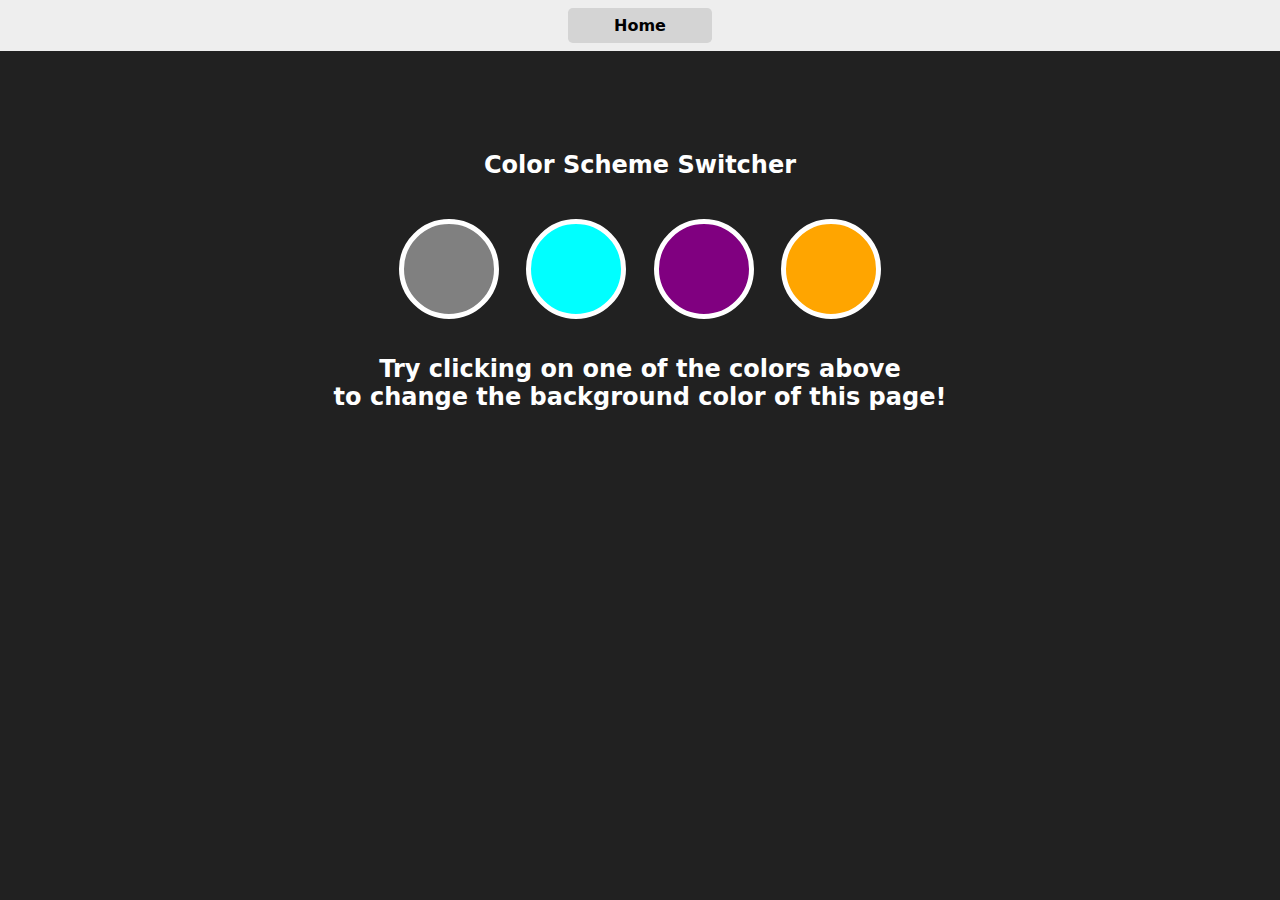
<file: 01_color_changer/index.html>
<!DOCTYPE html>
<html lang="en">
  <head>
    <meta charset="UTF-8" />
    <meta name="viewport" content="width=device-width, initial-scale=1.0" />
    <meta http-equiv="X-UA-Compatible" content="ie=edge" />
    
    <link rel="stylesheet" href="../styles.css" />
    <link rel="stylesheet" href="style.css" />
    <title>JavaScript Background Color Switcher</title>
  </head>
  <body>
    <nav>
      <a href="../index.html" aria-current="page">Home</a>
      
    </nav>
    <div class="canvas">
      
      <h1>Color Scheme Switcher</h1>
      <span class="button" id="grey"></span>
      <span class="button" id="aqua"></span>
      <span class="button" id="purple"></span>
      <span class="button" id="orange"></span>
      <h2>
        Try clicking on one of the colors above
        <span>to change the background color of this page!</span>
      </h2>
    </div>
    <script src="script.js"></script>
  </body>
</html>
</file>
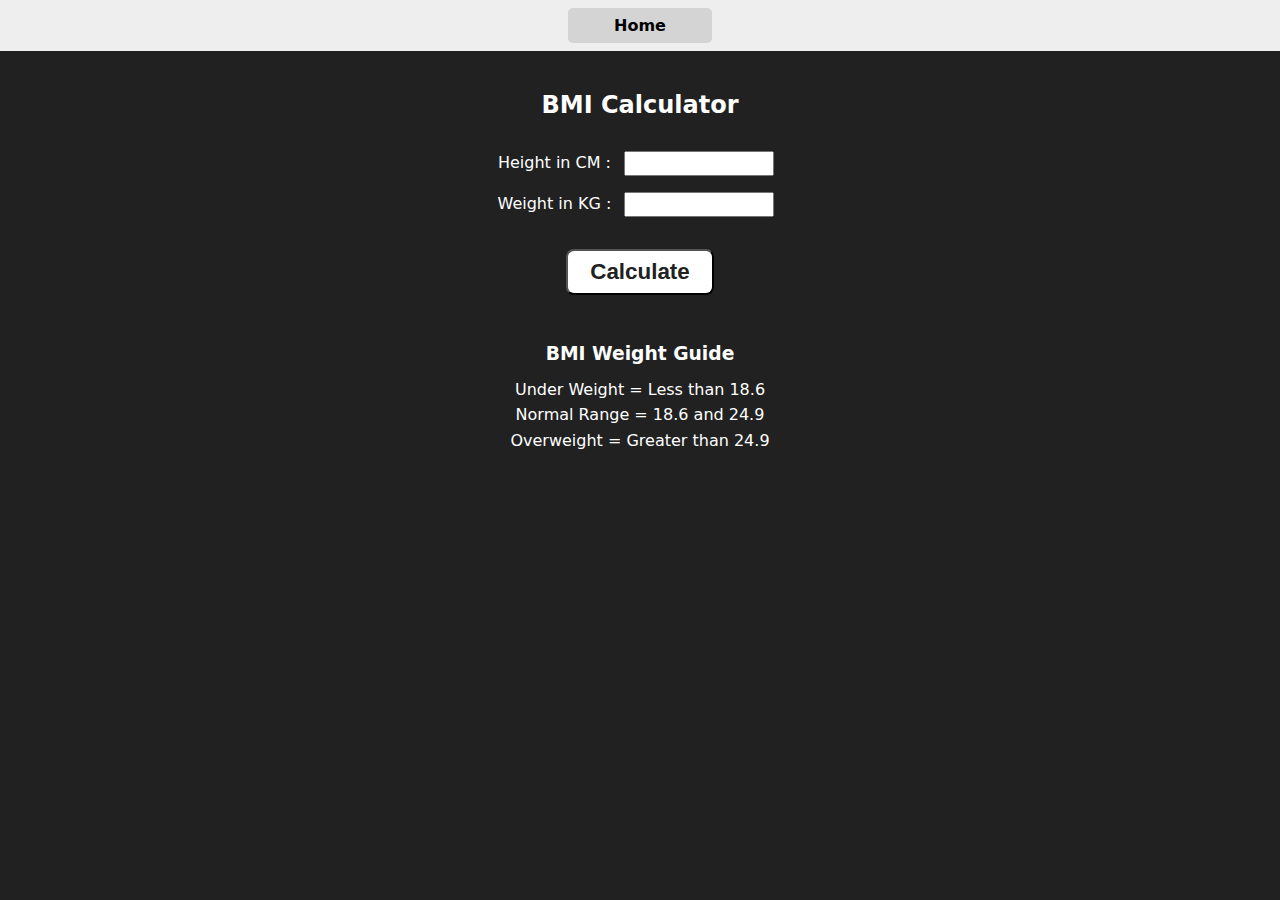
<file: 02_bmi_calculator/index.html>
<!DOCTYPE html>
<html lang="en">
  <head>
    <meta charset="UTF-8" />
    <meta name="viewport" content="width=device-width, initial-scale=1.0" />
    <meta http-equiv="X-UA-Compatible" content="ie=edge" />
    <link rel="stylesheet" href="../styles.css" />
    <link rel="stylesheet" href="style.css" />

    <title>BMI Calculator</title>
  </head>
  <body>
    <nav>
      <a href="../index.html" aria-current="page">Home</a>
    </nav>
    <main>
      <h1>BMI Calculator</h1>
      <form>
        <p>
          <label for="height">Height in CM : </label
          ><input type="text" id="height" />
        </p>

        <p>
          <label for="weight">Weight in KG : </label
          ><input type="text" id="weight" />
        </p>
        <button type="submit">Calculate</button>
        <div id="results"></div>
      </form>

      <div id="weight-guide">
        <h3>BMI Weight Guide</h3>
        <p>Under Weight = Less than 18.6</p>
        <p>Normal Range = 18.6 and 24.9</p>
        <p>Overweight = Greater than 24.9</p>
      </div>
    </main>
  </body>
  <script src="script.js"></script>
</html>
</file>
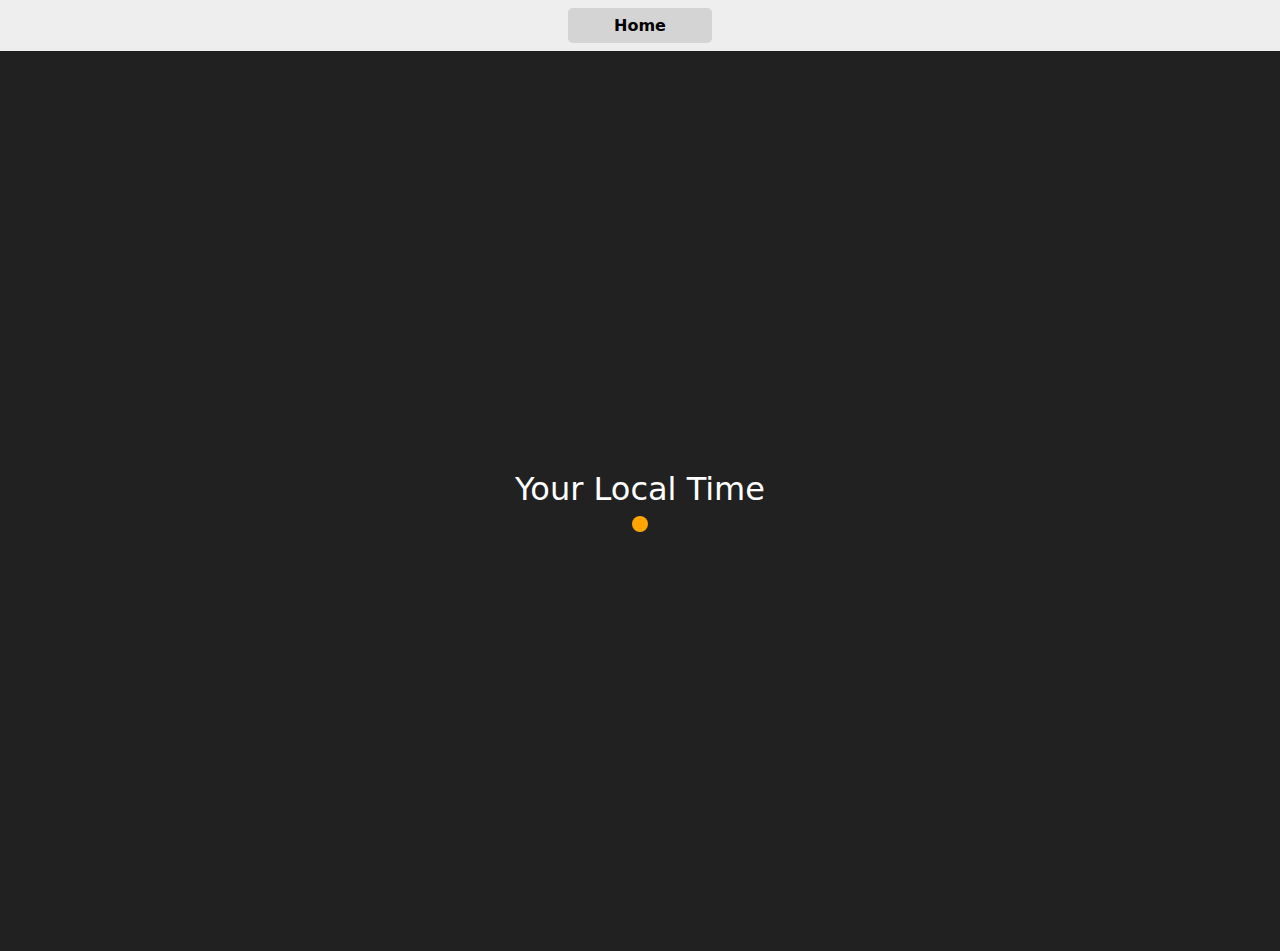
<file: 03_digital_clock/index.html>
<!DOCTYPE html>
<html lang="en">
  <head>
    <meta charset="UTF-8" />
    <meta name="viewport" content="width=device-width, initial-scale=1.0" />
    <meta http-equiv="X-UA-Compatible" content="ie=edge" />
    <link rel="stylesheet" type="text/css" href="../styles.css" />
    <link rel="stylesheet" type="text/css" href="style.css" />
    <title>Your Local Time</title>
    <style></style>
  </head>
  <body>
    <nav>
      <a href="../index.html" aria-current="page">Home</a>
    </nav>
    <div class="center">
      <div id="banner"><span>Your Local Time</span></div>
      <div id="clock"></div>
    </div>
    <script src="script.js"></script>
  </body>
</html>
</file>
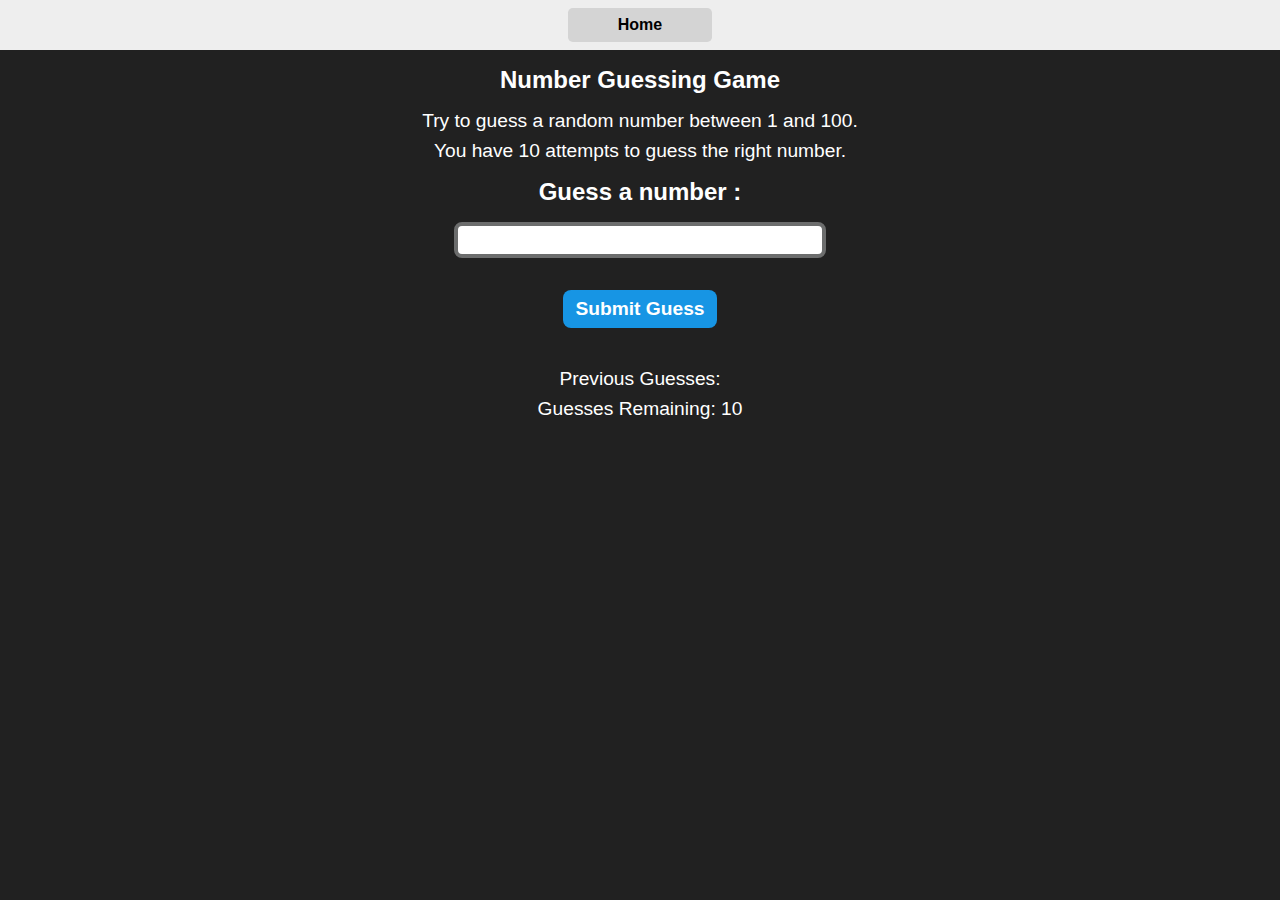
<file: 04_guess_the_number/index.html>
<!DOCTYPE html>
<html lang="en">

<head>
  <meta charset="UTF-8">
  <meta name="viewport" content="width=device-width, initial-scale=1.0">
  <meta http-equiv="X-UA-Compatible" content="ie=edge">
  <title>Number Guessing Game</title>
  <link rel="stylesheet" href="style.css">
  <link rel="stylesheet" href="../styles.css">
</head>

<body>
  <nav>
    <a href="../index.html" aria-current="page">Home</a>
  </nav>

  <main class="container">
    <h1>Number Guessing Game</h1>
    <p>Try to guess a random number between 1 and 100.</p>
    <p>You have 10 attempts to guess the right number.</p>

    <form class="container form">
      <label for="guessField" id="guess">Guess a number : </label>
      <input type="text" id="guessField" class="guessField">
      <input type="submit" id="submit" value="Submit Guess" class="guessSubmit">
    </form>

    <div class="resultParas container">
      <p>Previous Guesses: <span class="guesses"></span></p>
      <p>Guesses Remaining: <span class="lastResult">10</span></p>
      <p class="lowOrHi"></p>
    </div>
  </main>
  <script src="script.js"></script>
</body>

</html>
</file>
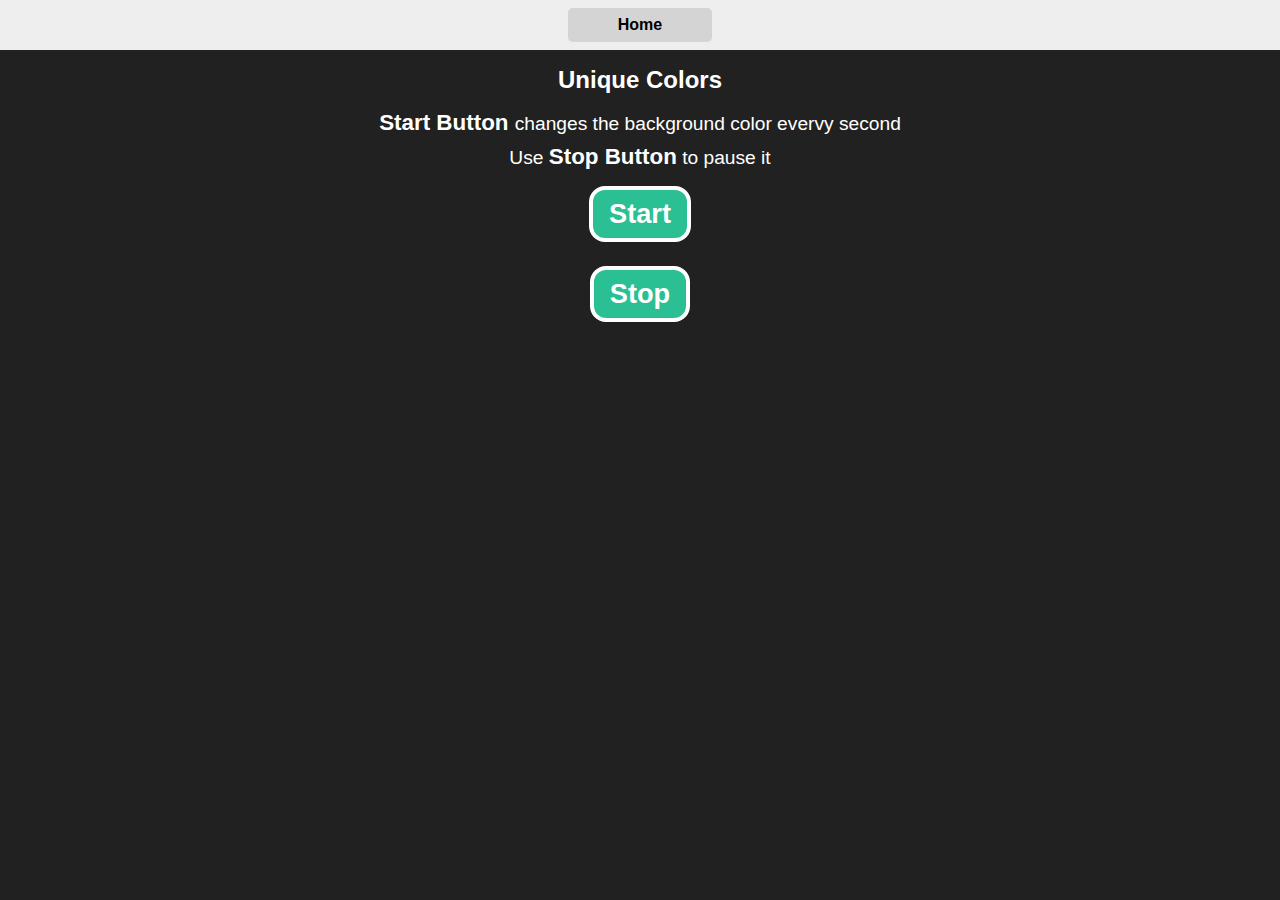
<file: 05_unique_colors/index.html>
<!DOCTYPE html>
<html lang="en">

<head>
    <meta charset="UTF-8">
    <meta name="viewport" content="width=device-width, initial-scale=1.0">
    <meta http-equiv="X-UA-Compatible" content="ie=edge">
    <title>Unique Colors</title>
    <link rel="stylesheet" href="style.css">
    <link rel="stylesheet" href="../styles.css">
</head>

<body>
    <nav>
        <a href="../index.html" aria-current="page">Home</a>
    </nav>

    <main class="container">
        <h1>Unique Colors</h1>
        <p><span>Start Button </span>changes the background color evervy second</p>
        <p>Use <span>Stop Button</span> to pause it</p>

        <button id="start" class="button">Start</button>
        <button id="stop" class="button">Stop</button>
    </main>
    <script src="script.js"></script>
</body>

</html>
</file>
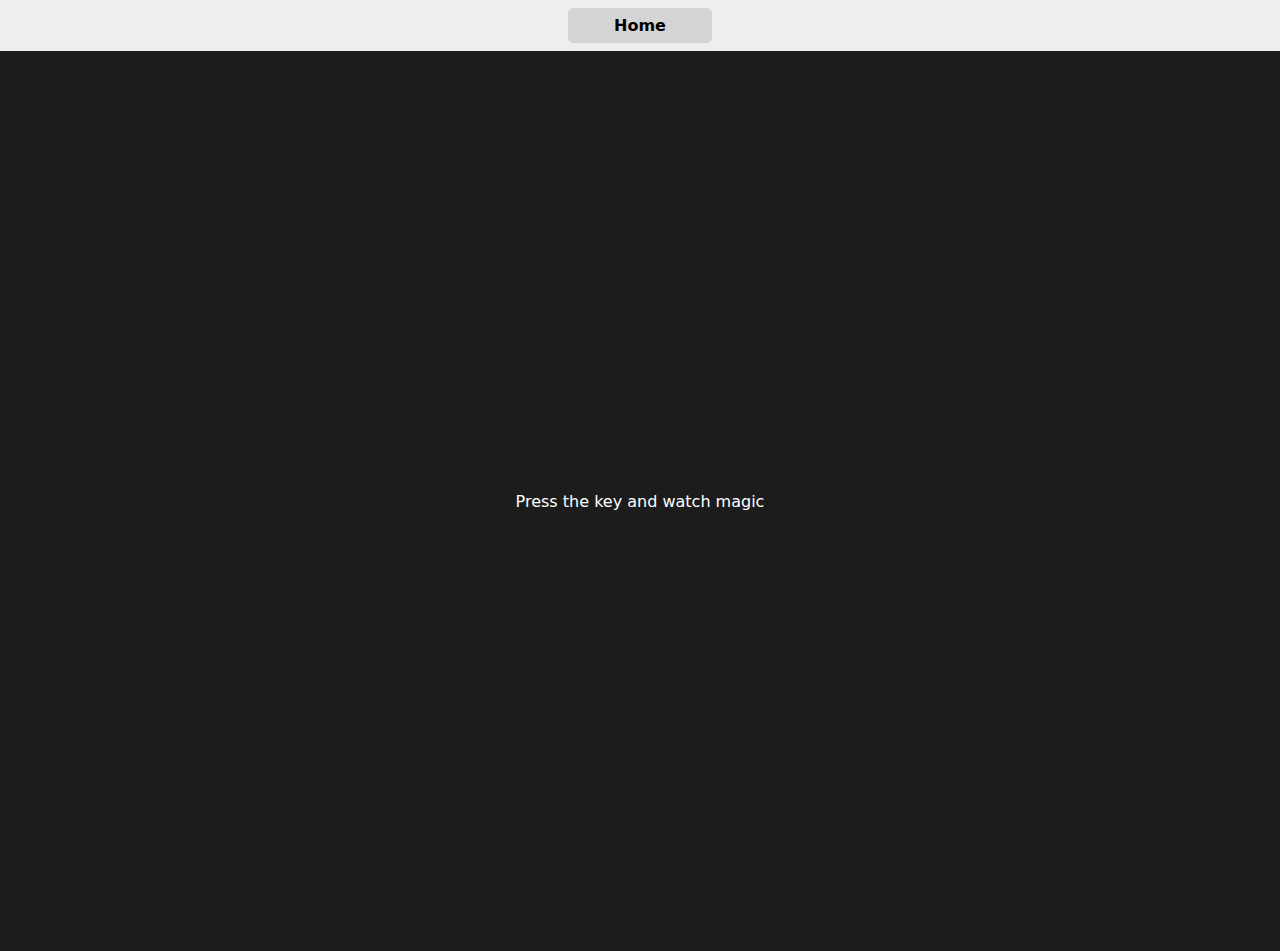
<file: 06_keyboard/index.html>
<!DOCTYPE html>
<html lang="en">

<head>
  <meta charset="UTF-8" />
  <meta name="viewport" content="width=device-width, initial-scale=1.0" />
  <link rel="stylesheet" href="style.css" />
  <title>KeyCodes Events</title>
  <link rel="stylesheet" type="text/css" href="../styles.css" />

</head>

<body>
  <nav>
    <a href="/" aria-current="page">Home</a>

  </nav>
  <div class="project">
    <div id="insert">
      <div class="key">Press the key and watch magic</div>
    </div>
  </div>

  <script src="./script.js"></script>
</body>

</html>
</file>
<file: styles.css>
* {
  margin: 0;
  padding: 0;
  box-sizing: border-box;
}

body {
  font-family: system-ui, sans-serif;
  color: #fff;
  background-color: #212121;
}

nav {
  display: flex;
  flex-wrap: wrap;
  align-items: center;
  justify-content: center;
  padding: 0.5rem;
  gap: 0.5rem;
  background-color: #eee;
}

nav a {
  display: inline-block;
  min-width: 9rem;
  padding: 0.5rem;
  border-radius: 0.3rem;
  border: solid 1 px rgb(22, 22, 22);
  text-align: center;
  text-decoration: none;
  color: #1b1b1b;
  font-weight: bold;
}

nav a[aria-current="page"] {
  color: #000;
  background-color: #d4d4d4;
}

main {
  padding: 2rem;
}

h1 {
  font-weight: bold;
  font-size: 1.5rem;
  margin: 0.5rem 0;
}

.projects {
  display: flex;
  flex-direction: column;
  margin-bottom: 0.7rem;
}

.project-link {
  background-color: #fff;
  padding: 0.5rem 1.5rem;
  border-radius: 0.3rem;
  color: #212121;
  text-decoration: none;
  border: 2px solid #212121;
  margin-top: 0.5rem;
}
</file>
<file: 01_color_changer/style.css>
* {
  margin: 0;
  padding: 0;
  box-sizing: border-box;
}

span {
  display: block;
}

.canvas {
  margin: 100px auto 100px;
  width: 80%;
  text-align: center;
}

.button {
  width: 100px;
  height: 100px;
  border: solid white 5px;
  display: inline-block;
  margin: 2rem 0.7rem;
  border-radius: 50%;
}

#grey {
  background: grey;
}

#aqua {
  background: aqua;
}
#purple {
  background: purple;
}
#orange {
  background: orange;
}
</file>
<file: 02_bmi_calculator/style.css>
* {
  margin: 0;
  padding: 0;
  box-sizing: border-box;
}

body {
  text-align: center;
}

h1 {
  margin-bottom: 1.5rem;
}

#height,
#weight {
  width: 150px;
  height: 25px;
  margin: 0.5rem;
}

#weight-guide {
  margin: 0.5rem;
  padding: 0.5rem;
}

#weight-guide h3 {
  margin: 1rem 0;
}
#weight-guide p {
  margin: 0.4rem 0;
}

button {
  margin-top: 1.5rem;
  background-color: #fff;
  padding: 0.5rem 1em;
  border-radius: 0.5rem;
  color: #212121;
  text-decoration: none;
  font-weight: bold;
  font-size: 1.4rem;
  cursor: pointer;
}

#results {
  font-size: 1.2rem;
  margin: 1.5rem 0;
  color: #fff;
}
</file>
<file: 03_digital_clock/style.css>
* {
  margin: 0;
  padding: 0;
  box-sizing: border-box;
}

.center {
  display: flex;
  height: 100vh;
  justify-content: center;
  align-items: center;
  flex-direction: column;
  font-size: 2rem;
}
#clock {
  background-color: orange;
  padding: 0.5rem;
  margin-top: 0.5rem;
  border-radius: 0.7rem;
}
</file>
<file: 04_guess_the_number/style.css>
* {
  margin: 0;
  padding: 0;
  box-sizing: border-box;
  font-family: sans-serif;
}

body {
  background-color: #212121;
  color: #fff;
  text-align: center;
}

.container {
  display: flex;
  flex-direction: column;
  justify-content: center;
  align-items: center;
  gap: 0.5rem;
  padding: 0.5rem;
  /* border: 2px solid white; */
}

.form {
  width: 60%;
}

p {
  font-size: 1.2rem;
}

#guess {
  font-size: 1.5rem;
  font-weight: bold;
}

#guessField {
  color: #000;
  width: 50%;
  font-size: 1.5rem;
  margin: 0.5rem 0;
  border-style: none;
  border: 4px solid #6c6d6d;
  border-radius: 0.5rem;
}

#submit {
  background-color: #1795e4;
  color: #fff;
  font-weight: bold;
  border-radius: 0.5rem;
  font-size: 1.2rem;
  border-style: none;
  padding: 0.5rem 0.75rem;
  margin: 1rem;
  cursor: pointer;
}

.lowOrHi {
  margin: 0.5rem 0;
}

button {
  background-color: #2bc093;
  color: #fff;
  font-weight: bold;
  font-size: 1.7rem;
  padding: 0.5rem 1rem;
  border-radius: 1rem;
  margin: 0.5rem 0;
  border-style: none;
  cursor: pointer;
}
</file>
<file: 05_unique_colors/style.css>
* {
  margin: 0;
  padding: 0;
  box-sizing: border-box;
  font-family: sans-serif;
}

body {
  background-color: #212121;
  color: #fff;
  text-align: center;
}

.container {
  display: flex;
  flex-direction: column;
  justify-content: center;
  align-items: center;
  gap: 0.5rem;
  padding: 0.5rem;
}

p {
  font-size: 1.2rem;
}

span {
  font-weight: bold;
  font-size: 1.4rem;
}

.button {
  background-color: #2bc093;
  color: #fff;
  font-weight: bold;
  font-size: 1.7rem;
  padding: 0.5rem 1rem;
  border-radius: 1rem;
  margin: 0.5rem 0;
  border-style: none;
  cursor: pointer;
  border: 4px solid #fff;
}
</file>
<file: 06_keyboard/style.css>
table,
th,
td {
  border: 1px solid #e7e7e7;
  padding: 0.4rem;
}
.project {
  background-color: #1c1c1c;
  color: #ffffff;
  display: flex;
  align-items: center;
  justify-content: center;
  text-align: center;
  height: 100vh;
}

.color {
  color: aliceblue;
  display: flex;
  flex-direction: row;
}
</file>
